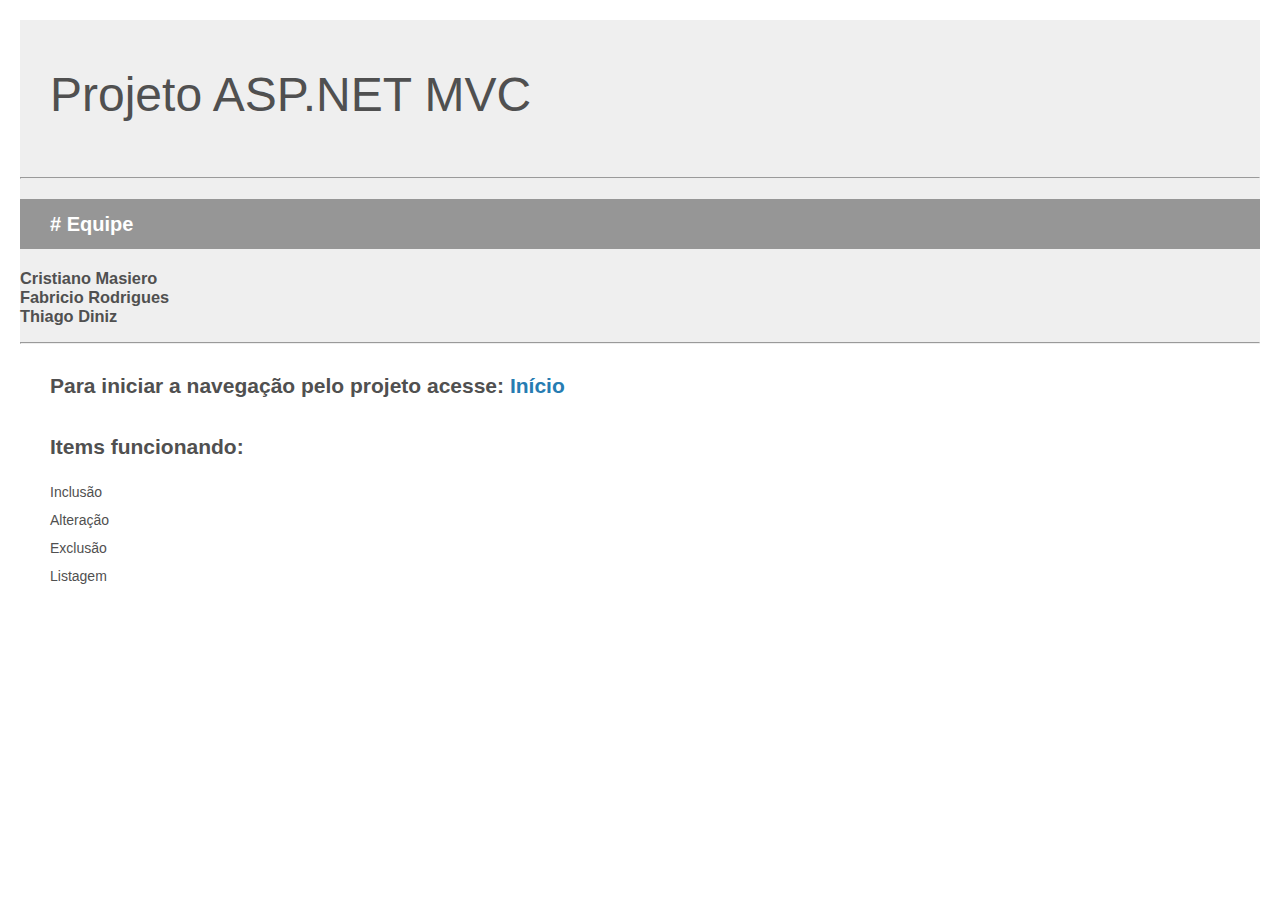
<file: BibliotecaVirtualWeb/index.html>
﻿<!DOCTYPE html>
<html lang="en">
<head>
    <meta charset="utf-8" />
    <title>Projeto ASP.NET MVC</title>
    
    <style>
        body {
            background: #fff;
            color: #505050;
            font: 14px 'Segoe UI', tahoma, arial, helvetica, sans-serif;
            margin: 20px;
            padding: 0;
        }

        #header {
            background: #efefef;
            padding: 0;
        }

        h1 {
            font-size: 48px;
            font-weight: normal;
            margin: 0;
            padding: 0 30px;
            line-height: 150px;
        }

        p {
            font-size: 20px;
            color: #fff;
            background: #969696;
            padding: 0 30px;
            line-height: 50px;
        }

        #principal {
            padding: 5px 30px;
        }

        .section {
            width: 21.7%;
            float: left;
            margin: 0 0 0 4%;
        }

            .section h2 {
                font-size: 13px;
                text-transform: uppercase;
                margin: 0;
                border-bottom: 1px solid silver;
                padding-bottom: 12px;
                margin-bottom: 8px;
            }

            .section.fileira1 {
                margin-left: 0;
            }

                .section.fileira1 h2 {
                    font-size: 24px;
                    text-transform: none;
                    margin-bottom: 25px;
                    border: none;
                }

                .section.fileira1 li {
                    border-top: 1px solid silver;
                    padding: 8px 0;
                }

        ul {
            list-style: none;
            padding: 0;
            margin: 0;
            line-height: 20px;
        }

        li {
            padding: 4px 0;
        }

        a {
            color: #267cb2;
            text-decoration: none;
        }

            a:hover {
                text-decoration: underline;
            }
    </style>
</head>
<body>

    <div id="header">
        <h1>Projeto ASP.NET MVC</h1>
        <hr><h2><p># Equipe</p></h2>
        <h3>Cristiano Masiero<br>Fabricio Rodrigues<br>Thiago Diniz</h3><hr />
    </div>

    <div id="principal">
        <div class="fileira1">
            <h2>Para iniciar a navegação pelo projeto acesse: <a href="http://localhost:6404/ALUNOes/Index">Início</a></h2>
            <ul>
                <li><h2>Items funcionando:</h2></li>
                <li>Inclusão</li>
                <li>Alteração</li>
                <li>Exclusão</li>
                <li>Listagem</li>
            </ul>
        </div>
    </div>

</body>
</html>
</file>
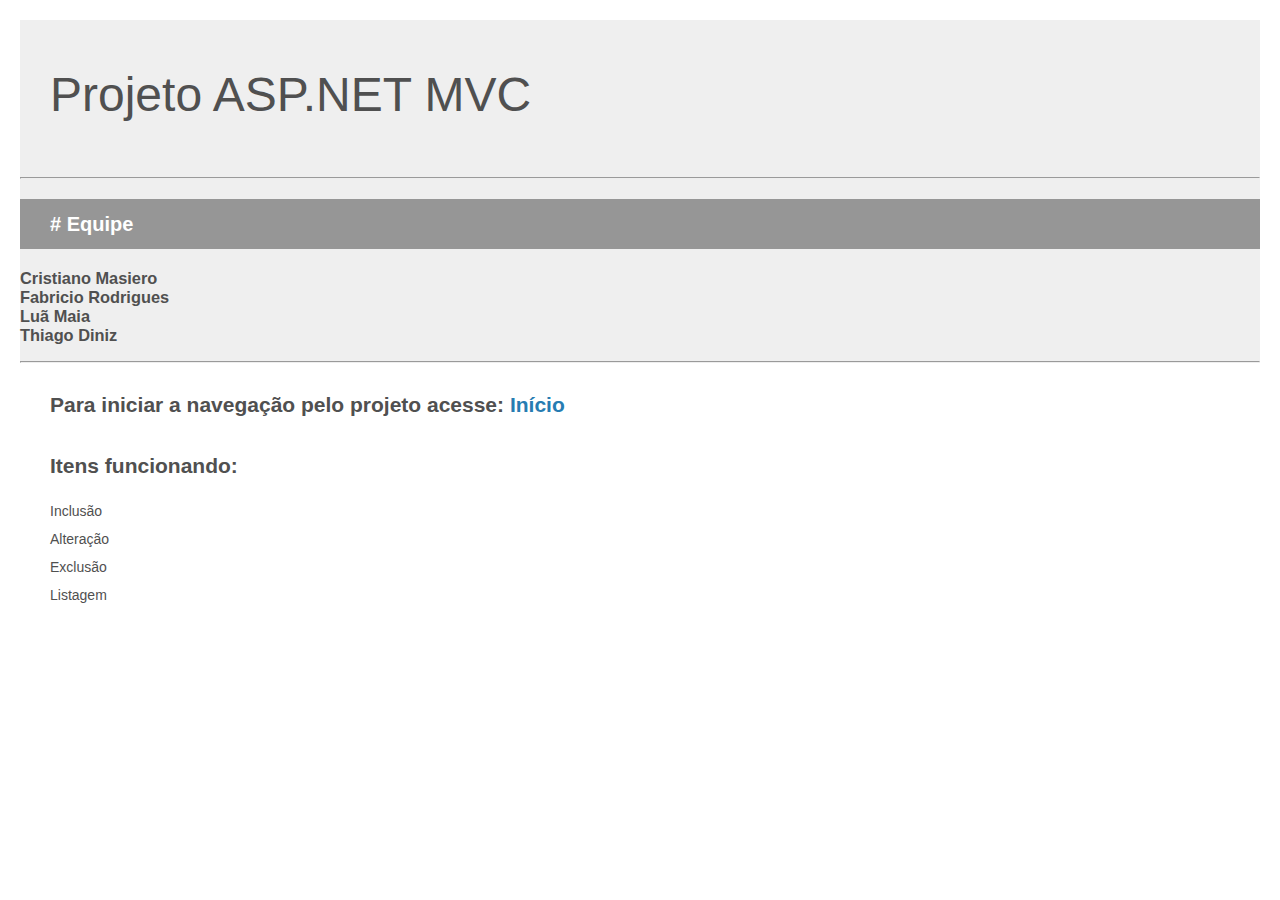
<file: BibliotecaVirtualWeb/PaginaInicial.html>
﻿<!DOCTYPE html>
<html lang="en">
<head>
    <meta charset="utf-8" />
    <title>Projeto ASP.NET MVC</title>
    
    <style>
        body {
            background: #fff;
            color: #505050;
            font: 14px 'Segoe UI', tahoma, arial, helvetica, sans-serif;
            margin: 20px;
            padding: 0;
        }

        #header {
            background: #efefef;
            padding: 0;
        }

        h1 {
            font-size: 48px;
            font-weight: normal;
            margin: 0;
            padding: 0 30px;
            line-height: 150px;
        }

        p {
            font-size: 20px;
            color: #fff;
            background: #969696;
            padding: 0 30px;
            line-height: 50px;
        }

        #principal {
            padding: 5px 30px;
        }

        .section {
            width: 21.7%;
            float: left;
            margin: 0 0 0 4%;
        }

            .section h2 {
                font-size: 13px;
                text-transform: uppercase;
                margin: 0;
                border-bottom: 1px solid silver;
                padding-bottom: 12px;
                margin-bottom: 8px;
            }

            .section.fileira1 {
                margin-left: 0;
            }

                .section.fileira1 h2 {
                    font-size: 24px;
                    text-transform: none;
                    margin-bottom: 25px;
                    border: none;
                }

                .section.fileira1 li {
                    border-top: 1px solid silver;
                    padding: 8px 0;
                }

        ul {
            list-style: none;
            padding: 0;
            margin: 0;
            line-height: 20px;
        }

        li {
            padding: 4px 0;
        }

        a {
            color: #267cb2;
            text-decoration: none;
        }

            a:hover {
                text-decoration: underline;
            }
    </style>
</head>
<body>

    <div id="header">
        <h1>Projeto ASP.NET MVC</h1>
        <hr><h2><p># Equipe</p></h2>
        <h3>Cristiano Masiero<br>Fabricio Rodrigues<br>Luã Maia<br>Thiago Diniz</h3><hr />
    </div>

    <div id="principal">
        <div class="fileira1">
            <h2>Para iniciar a navegação pelo projeto acesse: <a href="http://localhost:6404/ALUNOes/Index">Início</a></h2>
            <ul>
                <li><h2>Itens funcionando:</h2></li>
                <li>Inclusão</li>
                <li>Alteração</li>
                <li>Exclusão</li>
                <li>Listagem</li>
            </ul>
        </div>
    </div>

</body>
</html>
</file>
